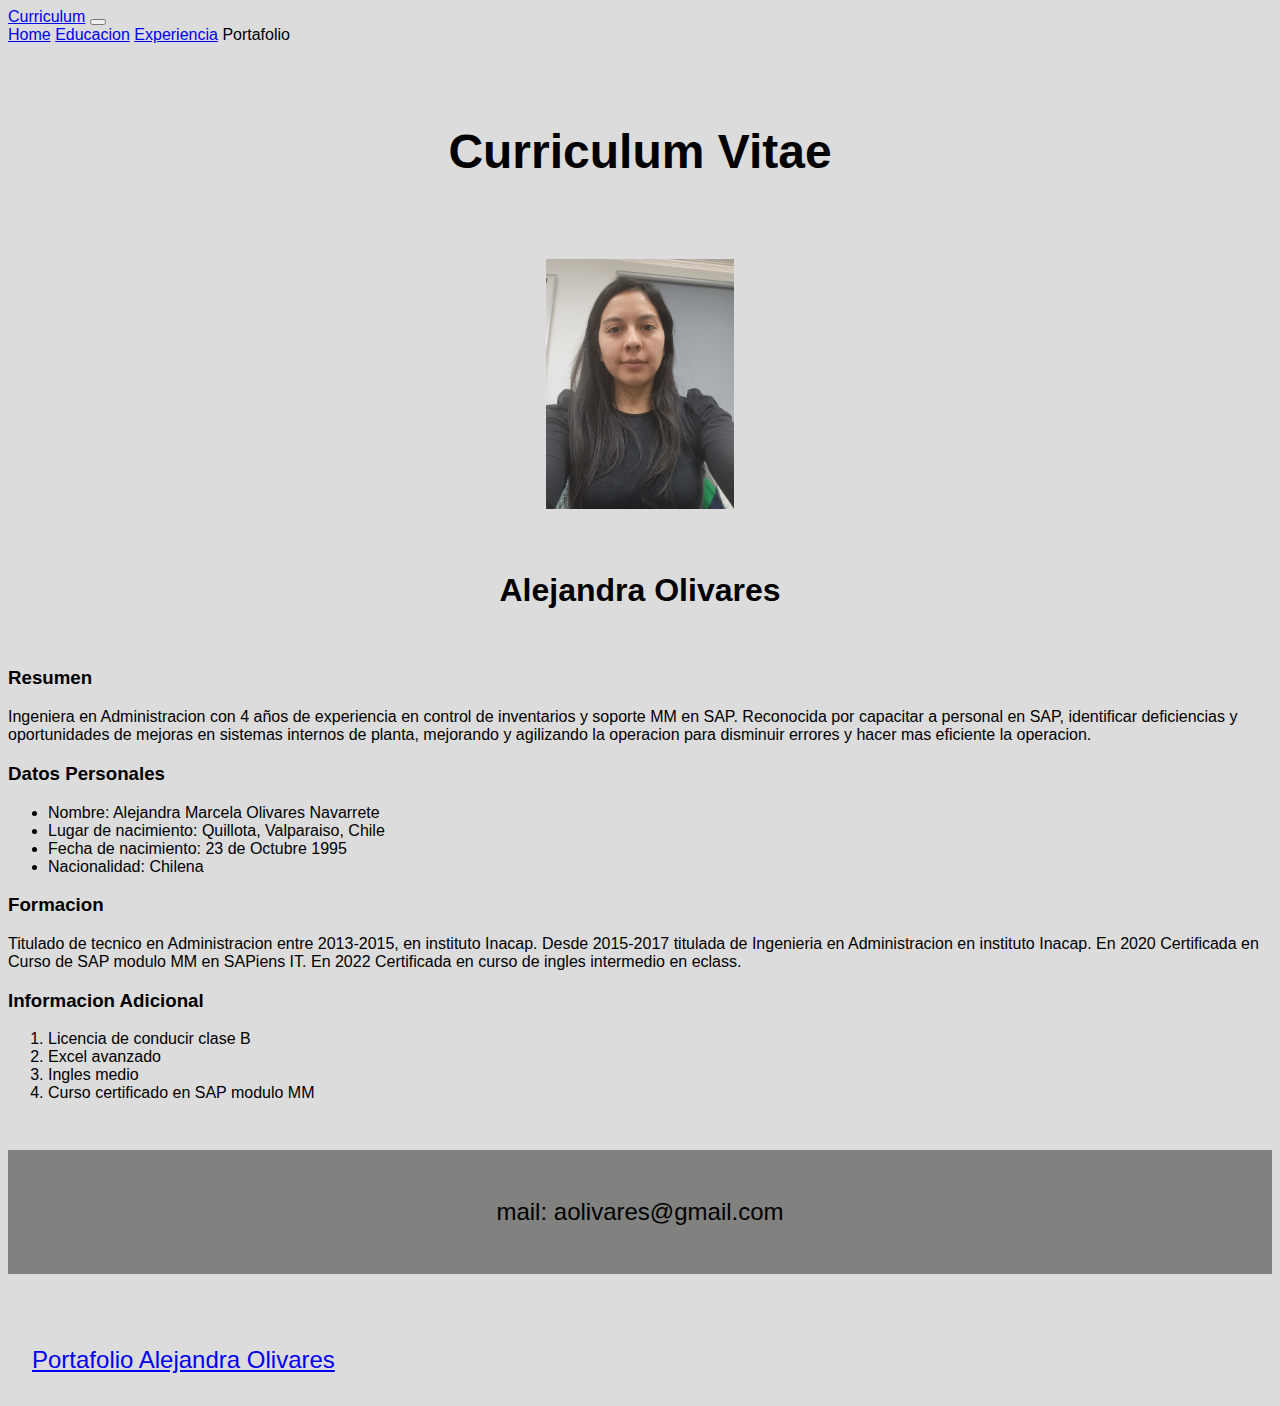
<file: index.html>
<!DOCTYPE html>
<html lang="es">
<head>
    <meta charset="UTF-8">
    <meta http-equiv="X-UA-Compatible" content="IE=edge">
    <meta name="viewport" content="width=device-width, initial-scale=1.0">
    <title>Curriculum Vitae</title>

    <link rel="stylesheet" href="./assets/css/style.css">
    <link href="https://cdn.jsdelivr.net/npm/bootstrap@5.3.0-alpha3/dist/css/bootstrap.min.css" rel="stylesheet" integrity="sha384-KK94CHFLLe+nY2dmCWGMq91rCGa5gtU4mk92HdvYe+M/SXH301p5ILy+dN9+nJOZ" crossorigin="anonymous">
    <link rel="stylesheet" href="./assets/css/style.css">

</head>
<body>
    <nav class="navbar navbar-expand-lg bg-body-tertiary">
        <div class="container-fluid">
          <a class="navbar-brand" href="#">Curriculum</a>
          <button class="navbar-toggler" type="button" data-bs-toggle="collapse" data-bs-target="#navbarNavAltMarkup" aria-controls="navbarNavAltMarkup" aria-expanded="false" aria-label="Toggle navigation">
            <span class="navbar-toggler-icon"></span>
          </button>
          <div class="collapse navbar-collapse" id="navbarNavAltMarkup">
            <div class="navbar-nav">
              <a class="nav-link active" aria-current="page" href="#">Home</a>
              <a class="nav-link" href="#">Educacion</a>
              <a class="nav-link" href="#">Experiencia</a>
              <a class="nav-link disabled">Portafolio</a>
            </div>
          </div>
        </div>
      </nav>

    
    <div class="header">
        <h1>Curriculum Vitae</h1>
    </div>

   <div class="photo">
      <img src="./assets/imagenes/WhatsApp Image 2023-04-20 at 11.58.28.jpeg" alt="Foto Alejandra Olivares" height="250px" width="auto">
   </div>
  
    
    <div class="header2">
        <h2>Alejandra Olivares</h2>
    </div>

    <h3>Resumen</h3>
    <p>Ingeniera en Administracion con 4 años de experiencia en control de inventarios y soporte MM en SAP. Reconocida por capacitar a personal en SAP, identificar deficiencias y oportunidades de mejoras en sistemas internos de planta, mejorando y agilizando la operacion para disminuir errores y hacer mas eficiente la operacion.</p>

    <h3> Datos Personales</h3>
    <ul>
        <li>Nombre: Alejandra Marcela Olivares Navarrete</li>
        <li>Lugar de nacimiento: Quillota, Valparaiso, Chile</li>
        <li>Fecha de nacimiento: 23 de Octubre 1995</li>
        <li>Nacionalidad: Chilena</li>
    </ul>

    <h3>Formacion</h3>
    <p>Titulado de tecnico en Administracion entre 2013-2015, en instituto Inacap. Desde 2015-2017 titulada de Ingenieria en Administracion en instituto Inacap. En 2020 Certificada en Curso de SAP modulo MM en SAPiens IT. En 2022 Certificada en curso de ingles intermedio en eclass.</p>

    <h3>Informacion Adicional</h3>
    <ol>
        <li>Licencia de conducir clase B</li>
        <li>Excel avanzado</li>
        <li>Ingles medio</li>
        <li>Curso certificado en SAP modulo MM</li>
    </ol>


    <footer>
        <p class="myfooter">
            mail: aolivares@gmail.com
        </p>
    </footer>

    <div class="proyecto">
        <a href="./desafiolt/portafolio.html">Portafolio Alejandra Olivares</a>
    </div>
    
  
</body>
</html>
</file>
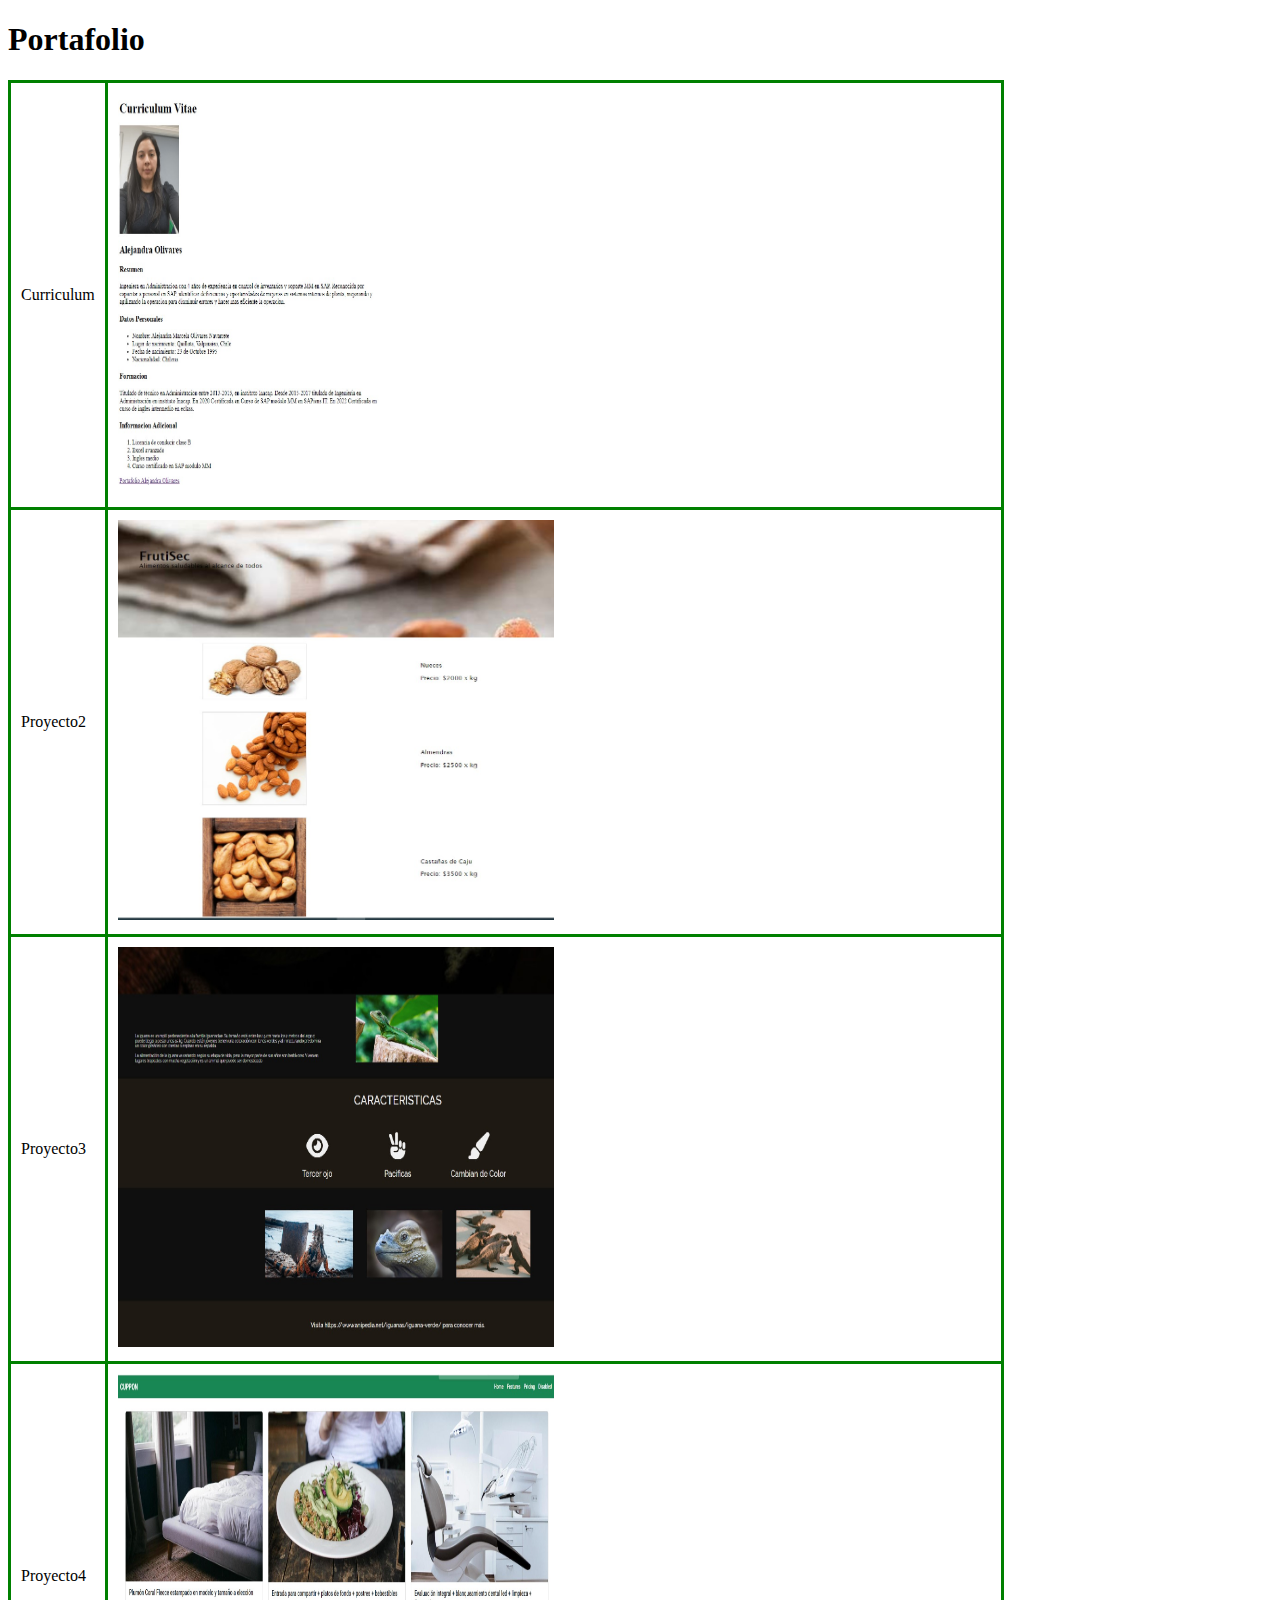
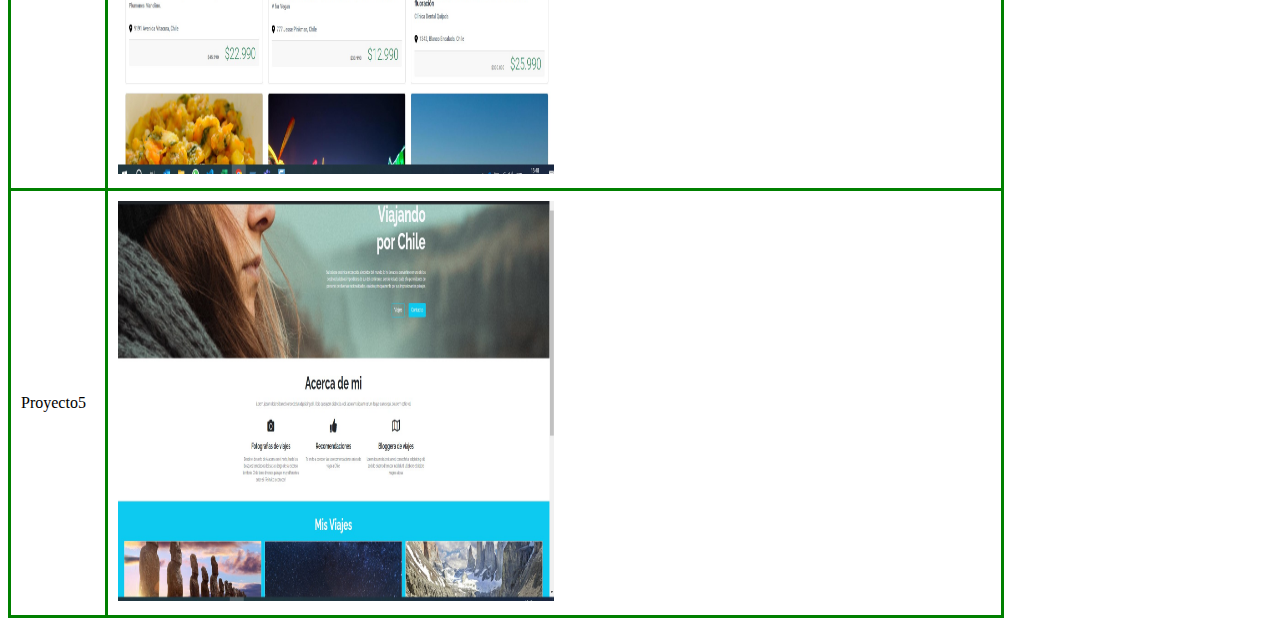
<file: portafolio.html>
<!DOCTYPE html>
<html lang="es">

<head>
    <meta charset="UTF-8">
    <meta http-equiv="X-UA-Compatible" content="IE=edge">
    <meta name="viewport" content="width=device-width, initial-scale=1.0">
    <title>Portafolio</title>
    <style>
        table, tr, td {
            border: 3px solid green;
            border-collapse: collapse;
            padding: 10px;

        }
    </style>
</head>


<body>
    <h1>Portafolio</h1>
    
    <table>
        <tr>
            <td>Curriculum</td>
            <td><img src="./assets/imagenes/Captura2004.jpg" alt="Imagen de CV" height="400px" width="30%"></td>

        </tr>
        <tr>
            <td>Proyecto2</td>
            <td> <img src="./assets/imagenes/desafio2.jpg" alt="desafio2" height="400px" width="50%"></td>
        </tr>
        <tr>
            <td>Proyecto3</td>
            <td><img src="./assets/imagenes/desafio3.jpg" alt="desafio3" height="400px" width="50%"></td>
        </tr>

        <tr>
            <td>Proyecto4</td>
            <td><img src="./assets/imagenes/desafio4.jpg" alt="desafio4" height="400px" width="50%"></td>
        </tr>

        <tr>
            <td>Proyecto5</td>
            <td><img src="./assets/imagenes/desafio5.jpg" alt="desafio5" height="400px" width="50%"></td>
        </tr>



    </table>
</body>
</html>
</file>
<file: assets/css/style.css>
body {
    background-color:gainsboro;
    color:black;
    font-family: 'Raleway', sans-serif;
}


.header h1{
        padding: 1em;
        font-size: 3em;
        text-align: center;
}

.photo{
    text-align: center;
}

.header2 h2{
    padding: 1em;
    font-size: 2em;
    text-align: center;
}
   

footer{
    text-align: center;
    background: #818180;
    padding: 1em;
    font-size: 1.5em;
    margin-top: 2em;
    margin-bottom: 2em;
    
}

.mifooter:hover{
    background-color: #463c2d;
    border-radius: 5px;
  }

.proyecto{
    width: 80%;
    font-size: 1.5em;
    padding: 1em;
}
</file>
